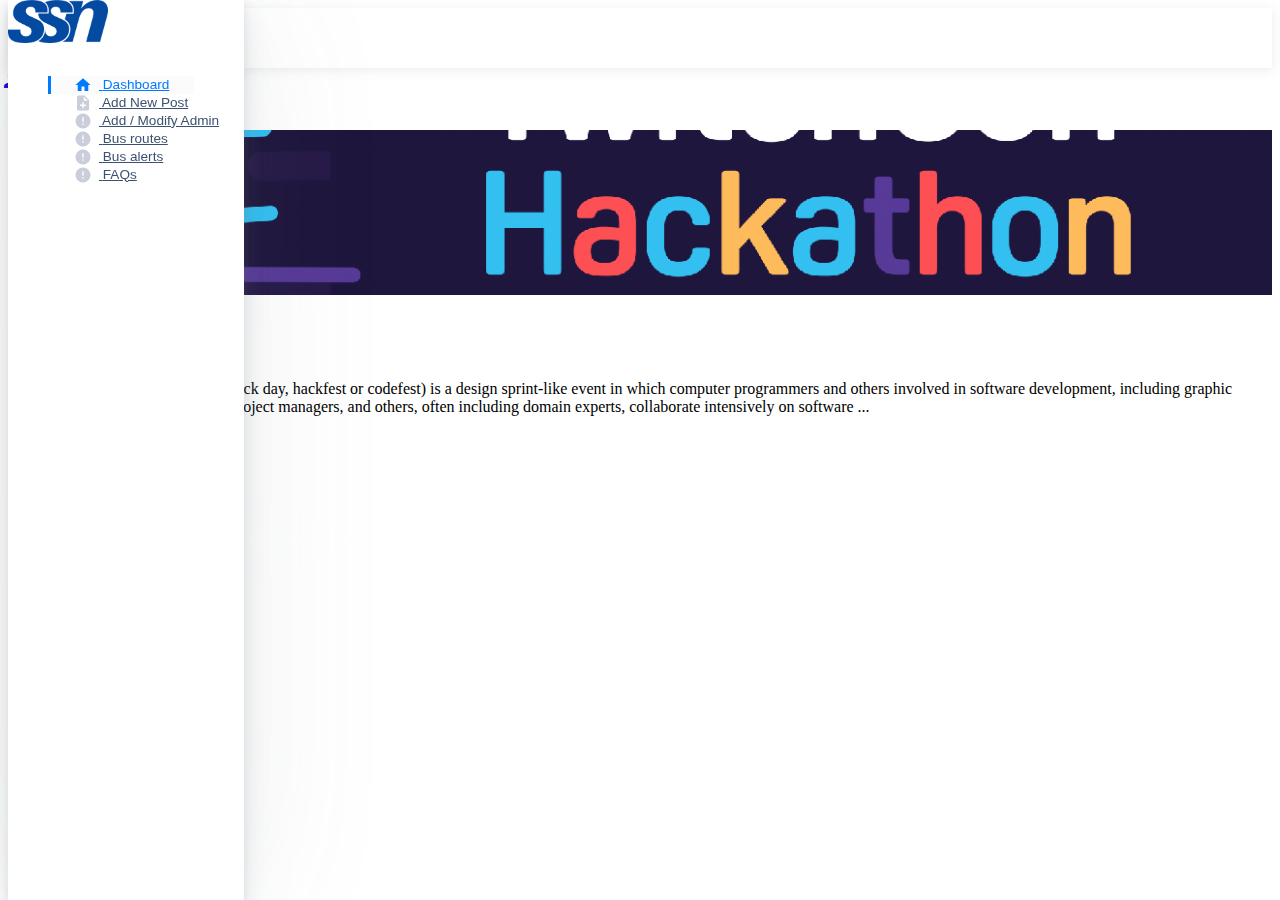
<file: SSN-APP-web/index.html>
<!doctype html>
<html lang="en">
<head>
  <meta charset="utf-8">
  <title>SSN Web Console</title>

  <link rel="shortcut icon" href="images/ssn-logo.ico" />
  <meta name="viewport" content="width=device-width, initial-scale=1">
  <link href="https://fonts.googleapis.com/icon?family=Material+Icons" rel="stylesheet">
  <link rel="stylesheet" href="https://stackpath.bootstrapcdn.com/bootstrap/4.1.3/css/bootstrap.min.css" integrity="sha384-MCw98/SFnGE8fJT3GXwEOngsV7Zt27NXFoaoApmYm81iuXoPkFOJwJ8ERdknLPMO" crossorigin="anonymous">
  <link rel="stylesheet"href="styles/style2.css">

</head>
<body class="h-100">
<div class="container-fluid">
  <div class="row">
    <!-- Main Sidebar -->
    <aside class="main-sidebar col-lg-2 px-0">
      <div class="main-navbar">
        <nav class="navbar navbar-light bg-white  border-bottom p-0">
          <a class="navbar-brand w-100 mr-0" href="#" style="line-height: 25px;">
            <div class="d-table m-auto">
              <img id="main-logo" class="d-inline-block align-top mr-1" style="max-width: 100px;" src="images/ssn_logo.png" alt="Shards Dashboard">

            </div>
          </a>
        </nav>
      </div>
      <div class="nav-wrapper">
        <ul class="nav">
          <li class="nav-item">
            <a class="nav-link active" href="index.html">
              <i class="material-icons">home</i>
              <span>Dashboard</span>
            </a>
          </li>
          <li class="nav-item">
            <a class="nav-link "  href="add-new-post.html">
              <i class="material-icons">note_add</i>
              <span>Add New Post</span>
            </a>
          </li>
          <li class="nav-item">
            <a class="nav-link " href=#>
              <i class="material-icons">error</i>
              <span>Add / Modify Admin  </span>
            </a>
          </li>
          <li class="nav-item">
            <a class="nav-link " href="#">
              <i class="material-icons">error</i>
              <span>Bus routes</span>
            </a>
          </li>
          <li class="nav-item">
            <a class="nav-link " href="#">
              <i class="material-icons">error</i>
              <span>Bus alerts</span>
            </a>
          </li>
          <li class="nav-item">
            <a class="nav-link " href="#">
              <i class="material-icons">error</i>
              <span>FAQs</span>
            </a>
          </li>
        </ul>
      </div>
    </aside>
    <!-- End Main Sidebar -->


    <main class="main-content col-lg-10 p-0 offset-lg-2 ">
      <div class="main-navbar sticky-top bg-white">


        <!-- Main Navbar -->
        <nav class="navbar align-items-stretch navbar-light flex-md-nowrap p-0">
          <form action="#" class="main-navbar__search w-100 d-none d-md-flex d-lg-flex">
          </form>
          <ul class="navbar-nav border-left flex-row ">
            <li class="nav-item dropdown">
              <a class="nav-link dropdown-toggle text-nowrap px-3" data-toggle="dropdown" href="#" role="button" aria-haspopup="true" aria-expanded="false">
                <img class="user-avatar rounded-circle" src="images/user.jpg" alt="User Avatar">
                <span class="d-none d-md-inline-block">Dr. Chitra Babu</span>
              </a>
              <div class="dropdown-menu dropdown-menu-small">
                <a class="dropdown-item" href="#">
                  <i class="material-icons">&#xE7FD;</i> Profile</a>
                <a class="dropdown-item text-danger" href="#">
                  <i class="material-icons text-danger">&#xE879;</i> Logout </a>
              </div>
            </li>
          </ul>

        </nav>
      </div>
      <!-- End main-navbar -->




      <div class="main-content-container px-4">
        <!-- Page Header -->
        <div class="page-header">
          <br/>
          <div class="col-12 text-center text-sm-left ">
            <h3 class="page-title">All Posts</h3>
            <br/>

          </div>
        </div>
        <!-- End Page Header -->




        <!--main content of page-->
        <div class="row">

          <div class="col-lg-12">
            <div class="card card-small card-post h-100">
              <div class="card-post__image" style="background-image: url('images/poster.png');"></div>
              <div class="card-body">
                <h5 class="card-title">
                  <a class="text-fiord-blue" href="#">Hackathon</a>
                </h5>
                <p class="card-text">A hackathon (also known as a hack day, hackfest or codefest) is a design sprint-like event in which computer programmers and others involved in software development, including graphic designers, interface designers, project managers, and others, often including domain experts, collaborate intensively on software ...
                </p>
              </div>
              <div class="card-footer border-top ">
                      <span class="d-inline-block text-muted" >Post by
                        <span class="text-primary">Dr.Chitra Babu</span>
                      </span>
              </div>
            </div>
          </div>
        </div>

        <!--end main content of page-->


      </div>
    </main>
  </div>
</div>




<script src="https://code.jquery.com/jquery-3.3.1.min.js"></script>
<script src="https://stackpath.bootstrapcdn.com/bootstrap/4.1.3/js/bootstrap.min.js"></script>

</body>
</html>
</file>
<file: SSN-APP-web/styles/style2.css>
.main-sidebar {
  top: 0;
  position: fixed;
  height: calc(100vh);
  background: #fff;
  z-index: 1070;
  will-change: transform;
  transition: -webkit-transform 0.2s ease-in-out;
  transition: transform 0.2s ease-in-out;
  transition: transform 0.2s ease-in-out, -webkit-transform 0.2s ease-in-out;
  box-shadow: 0 0.125rem 9.375rem rgba(90, 97, 105, 0.1),
    0 0.25rem 0.5rem rgba(90, 97, 105, 0.12),
    0 0.9375rem 1.375rem rgba(90, 97, 105, 0.1),
    0 0.4375rem 2.1875rem rgba(165, 182, 201, 0.1);
}
.main-sidebar .navbar-brand {
  overflow: hidden;
  height: 3.75rem;
  font-size: 1rem;
}
.main-sidebar .nav-wrapper {
  overflow-y: auto;
  overflow-x: hidden;
  height: calc(100vh - 3.75rem - 1px);
}
.main-sidebar .nav .nav-item,
.main-sidebar .nav .nav-link {
  white-space: nowrap;
  min-width: 100%;
  max-width: 100%;
  overflow: hidden;
  text-overflow: ellipsis;
  font-family: -apple-system, BlinkMacSystemFont, "Segoe UI", Roboto,
    "Helvetica Neue", Arial, sans-serif;
  will-change: background-color, box-shadow, color;
  transition: box-shadow 0.2s ease, color 0.2s ease, background-color 0.2s ease;
  font-size: 0.85rem;
}
.main-sidebar .nav .nav-item .nav-link {
  border-bottom: 1px solid #e1e5eb;
  font-weight: 400;
  color: #3d5170;
  padding: 0.9375rem 1.5625rem;
}
.main-sidebar .nav .nav-item .nav-link i {
  min-width: 1.25rem;
  font-size: 90%;
  text-align: center;
  vertical-align: middle;
  will-change: color;
  color: #cacedb;
  transition: color 0.2s ease;
  margin-right: 0.375rem;
}
.main-sidebar .nav .nav-item .nav-link i.material-icons {
  font-size: 1.125rem;
  top: -1px;
}
.main-sidebar .nav .nav-item .nav-link.active,
.main-sidebar .nav .nav-item .nav-link:hover,
.main-sidebar .nav .nav-item.active,
.main-sidebar .nav .nav-item:hover {
  box-shadow: inset 0.1875rem 0 0 #007bff;
  background-color: #fbfbfb;
  color: #007bff;
}
.main-sidebar .nav .nav-item .nav-link.active i,
.main-sidebar .nav .nav-item .nav-link:hover i,
.main-sidebar .nav .nav-item.active i,
.main-sidebar .nav .nav-item:hover i {
  color: #007bff;
}
.main-sidebar .nav--no-borders .nav-item .nav-link {
  border-bottom: 0;
}
.main-sidebar .nav--no-borders .dropdown-menu {
  box-shadow: inset 0 0 0.4375rem rgba(61, 81, 112, 0.2);
}
.main-sidebar .nav--no-borders .dropdown-menu .dropdown-item:first-child {
  border-top: 1px solid #e1e5eb;
}
.main-sidebar .dropdown-menu {
  position: static !important;
  -webkit-transform: translate(0) !important;
  transform: translate(0) !important;
  box-shadow: none;
  border-radius: 0;
  width: 100%;
  border: none;
  padding: 0;
  box-shadow: inset 0 -0.1875rem 0.1875rem rgba(61, 81, 112, 0.08);
}
.main-sidebar .dropdown-menu .dropdown-item {
  padding: 0.75rem 1.75rem;
  border-bottom: 1px solid #f0f2f5;
  color: #3d5170;
  font-size: 0.8125rem;
  font-weight: 400;
}
.main-sidebar .dropdown-menu .dropdown-item.active,
.main-sidebar .dropdown-menu .dropdown-item:hover {
  color: #007bff;
}
.main-sidebar .dropdown-menu .dropdown-item:hover {
  background: 0 0;
}
.main-sidebar .dropdown-menu .dropdown-item.active {
  background-color: #fbfbfb;
}
.main-sidebar .dropdown-menu .dropdown-item:last-of-type {
  border-bottom: 1px solid #e1e5eb;
}
.main-sidebar .dropdown-menu .dropdown-divider {
  margin: 0;
}
.main-sidebar .dropdown-toggle {
  position: relative;
}



.main-navbar .navbar {
    height: 3.75rem;
  }
  .main-navbar .navbar > * {
    display: -ms-flexbox;
    display: flex;
  }
  .main-navbar .navbar .nav-link {
    min-width: 3.75rem;
  }

.main-navbar .navbar .notifications .dropdown-menu {
    padding: 0;
    min-width: 25rem;
    border-right: 0;
    left: auto;
  }
  .main-navbar .navbar .notifications .dropdown-menu .dropdown-item {
    white-space: normal;
    display: -ms-flexbox;
    display: flex;
    -ms-flex-flow: row;
    flex-flow: row;
    padding-top: 0.625rem;
    padding-bottom: 0.625rem;
    border-bottom: 1px solid #e1e5eb;
  }
  .main-navbar .navbar .notifications .dropdown-menu  {
    border-bottom: 0;
  }
  .main-navbar .navbar .notifications .dropdown-menu .notification__icon-wrapper {
    display: -ms-flexbox;
    display: flex;
    padding: 0 5px;
  }
  .main-navbar .navbar .notifications .dropdown-menu .notification__icon {
    background-color: #f5f6f8;
    box-shadow: 0 0 0 1px #fff, inset 0 0 3px rgba(0, 0, 0, 0.2);
    width: 2.1875rem;
    height: 2.1875rem;
    line-height: 0;
    display: block;
    text-align: center;
    margin: auto;
    border-radius: 50%;
  }
  .main-navbar .navbar .notifications .dropdown-menu .notification__icon i {
    color: #818ea3;
    line-height: 2.0625rem;
    font-size: 1.0625rem;
    margin: 0;
  }
  .main-navbar .navbar .notifications .dropdown-menu .notification__content {
    padding: 0 0.625rem;
  }
  .main-navbar .navbar .notifications .dropdown-menu .notification__content p {
    margin: 0;
    line-height: 1.5;
    font-size: 0.75rem;
  }
  .main-navbar .navbar .notifications .dropdown-menu .notification__category {
    font-size: 0.5625rem;
    color: #818ea3;
    letter-spacing: 0.0938rem;
    display: inline-block;
    text-transform: uppercase;
    margin-bottom: 5px;
    font-weight: 500;
  }
  .main-navbar .navbar .notifications .dropdown-menu .notification__all {
    display: block;
    font-weight: 500;
    font-size: 11px;
    border-bottom-left-radius: 0.375rem;
    border-bottom-right-radius: 0.375rem;
  }
  .main-navbar .navbar .user-avatar {
    max-width: 2.5rem;
  }
  .main-navbar .navbar .navbar-nav .dropdown-menu {
    position: absolute;
    right: 0;
    width: 100%;
    border-top-left-radius: 0;
    border-top-right-radius: 0;
    border-top: none;
  }
  .main-navbar .navbar .nav-link-icon i {
    line-height: 2.5rem;
  }
  .main-content .header-navbar,
  .main-content > .main-navbar {
    box-shadow: 0 0.125rem 0.625rem rgba(90, 97, 105, 0.12);
  }

.main-content > .main-content-container.container-fluid {
    min-height: calc(100vh - 7.5rem);
  }

.navbar-expand .navbar-nav .nav-link {
    padding-right: 0.625rem;
    padding-left: 0.625rem;
  }
  .navbar-light .navbar-brand {
    color: rgba(0, 0, 0, 0.9);
  }
  .navbar-light .navbar-brand:focus,
  .navbar-light .navbar-brand:hover {
    color: rgba(0, 0, 0, 0.9);
  }
  .navbar-light .navbar-nav .nav-link {
    color: rgba(0, 0, 0, 0.5);
  }
  .form-control {
  padding: 0.4286rem 0.625rem;
  font-size: 0.6875rem;
  line-height: 1.5;
  border-radius: 0.25rem;
}
.border-left {
  border-left: 1px solid #e1e5eb !important;
}
.main-content > .main-content-container.container-fluid {
    min-height: calc(100vh - 7.5rem);
  }
  .page-header .page-title {
    font-size: 1.625rem;
    font-weight: 500;
    line-height: 1;
    margin: 0;
    padding: 0;
  }
  .page-header .page-subtitle {
    letter-spacing: 0.125rem;
    color: #818ea3;
    font-size: 0.625rem;
  }

.card-post .card-body {
    padding: 1.5625rem 1.5625rem;
  }
  .card-post .card-footer,
  .card-post .card-header {
    padding-left: 1.5625rem;
    padding-right: 1.5625rem;
  }
  .card-post__image {
    position: relative;
    min-height: 10.3125rem;
    border-top-left-radius: 0.625rem;
    border-top-right-radius: 0.625rem;
    background-size: cover;
    background-position: center;
    background-repeat: no-repeat;
  }
  .card-post__author-avatar {
    width: 2.8125rem;
    height: 2.8125rem;
    box-shadow: 0 0 0 0.125rem #fff, 0 0.1875rem 0.4375rem rgba(90, 97, 105, 0.5);
    display: block;
    background-position: center;
    background-size: cover;
    border-radius: 50%;
    text-indent: -9999px;
  }
  .card-post__author-avatar--small {
    width: 2.1875rem;
    height: 2.1875rem;
  }
  .card-post__author-name {
    font-weight: 500;
  }
  .card-post--aside {
    display: -ms-flexbox;
    display: flex;
    -ms-flex-flow: row;
    flex-flow: row;
  }
 .card-post__image {
    border-top-right-radius: 0;
    border-top-left-radius: 0.625rem;
    border-bottom-left-radius: 0.625rem;
    min-width: 180px;
  }

.form-control {
  height: auto;
  padding: 0.4375rem 0.75rem;
  font-size: 0.8125rem;
  line-height: 1.5;
  color: #495057;
  background-color: #fff;
  border: 1px solid #e1e5eb;
  font-weight: 300;
  will-change: border-color, box-shadow;
  border-radius: 0.25rem;
  box-shadow: none;
  transition: box-shadow 250ms cubic-bezier(0.27, 0.01, 0.38, 1.06),
    border 250ms cubic-bezier(0.27, 0.01, 0.38, 1.06);
}
.form-control:hover {
  border-color: #b3bdcc;
}
.form-control:focus {
  color: #495057;
  background-color: #fff;
  border-color: #007bff;
  box-shadow: 0 0.313rem 0.719rem rgba(0, 123, 255, 0.1),
    0 0.156rem 0.125rem rgba(0, 0, 0, 0.06);
}
.form-control:focus:hover {
  border-color: #007bff;
}
.form-control::placeholder {
  color: #868e96;
}
.btn-accent {
  color: #fff;
  border-color: #007bff;
  background-color: #007bff;
  box-shadow: none;
}
.list-group-item {
  padding: 0.625rem 1rem;
  font-size: 0.8125rem;
}
.form-control-lg {
  padding: 0.8125rem 0.8125rem;
  font-size: 0.875rem;
  line-height: 1.5;
  border-radius: 0.375rem;
}

.post_visibility
{
  padding-top: 10px;
}
</file>
